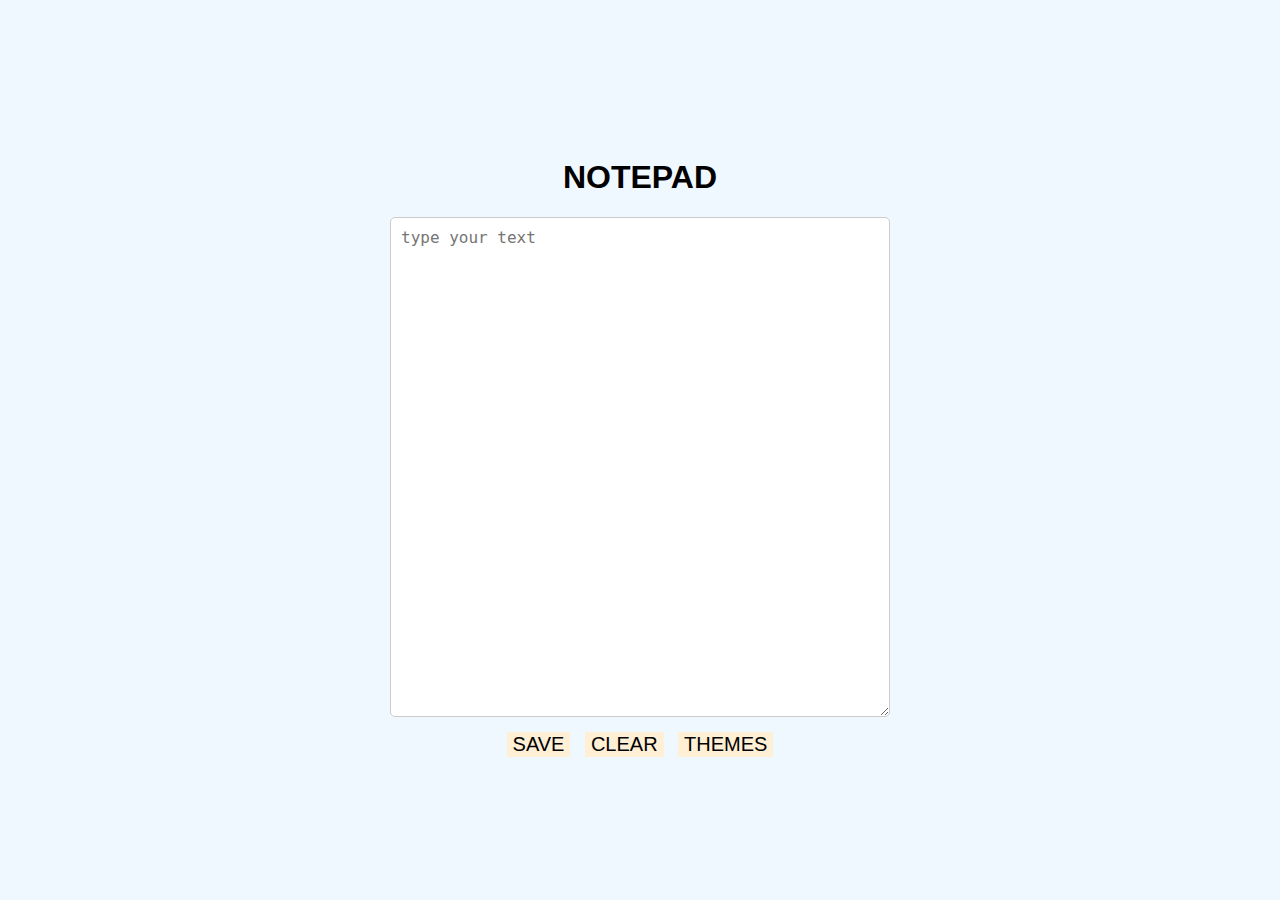
<file: index.html>
<html>
  <head>
    <title>notepad</title>
    <link rel="stylesheet" href="style.css">
  </head>
  <body>
    <div id="notepad">
      <h1>NOTEPAD </h1>
     <textarea id="areaoftext" placeholder="type your text"></textarea>
     <div class="buttons">
      <button id="save">SAVE</button>
      <button id="clear">CLEAR</button>
      <button id="themes">THEMES</button>

     </div>
    </div>
    <script src="script.js"></script>
  </body>
</html>
</file>
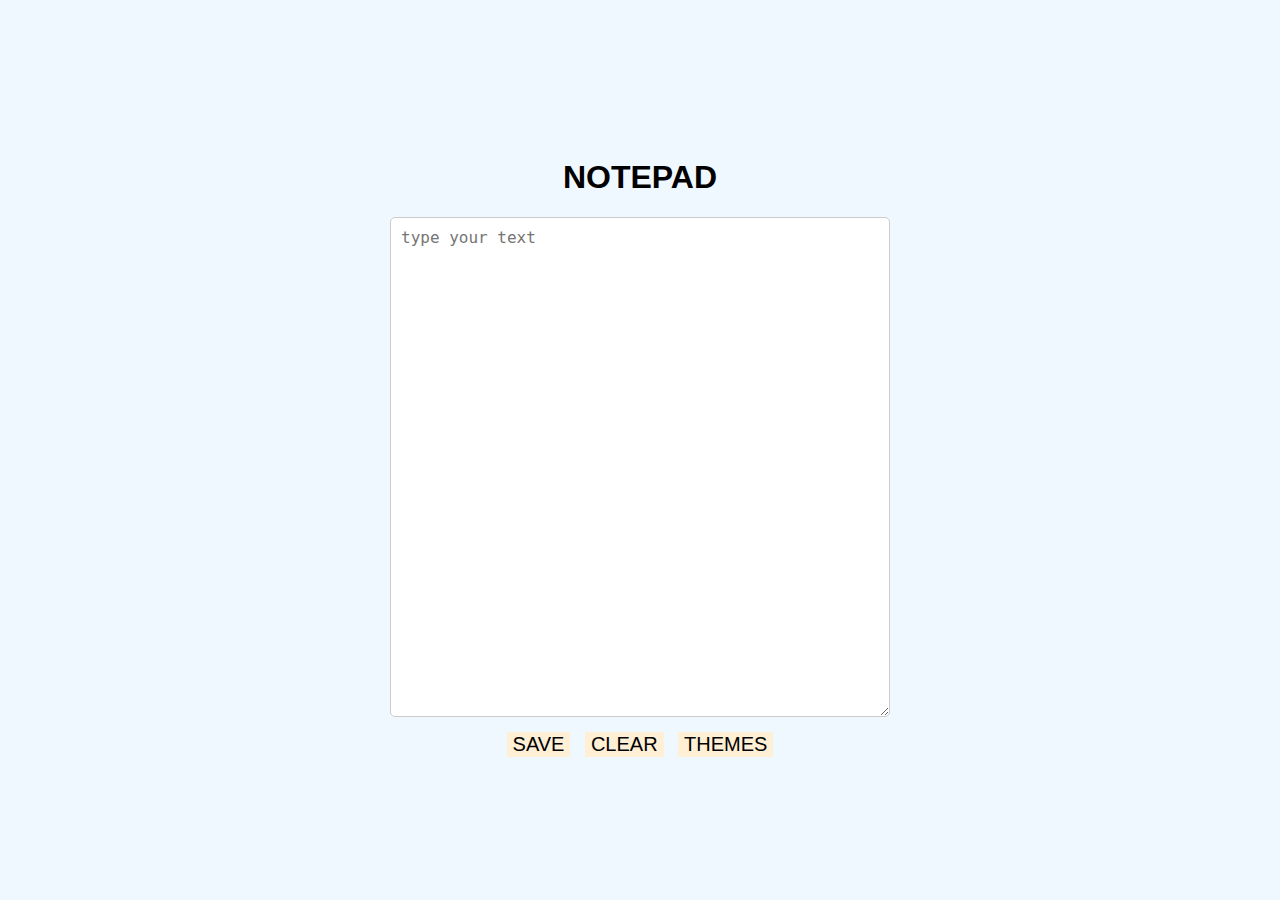
<file: basic.html>
<html>
  <head>
    <title>notepad</title>
    <link rel="stylesheet" href="style.css">
  </head>
  <body>
    <div id="notepad">
      <h1>NOTEPAD </h1>
     <textarea id="areaoftext" placeholder="type your text"></textarea>
     <div class="buttons">
      <button id="save">SAVE</button>
      <button id="clear">CLEAR</button>
      <button id="themes">THEMES</button>

     </div>
    </div>
    <script src="script.js"></script>
  </body>
</html>
</file>
<file: style.css>
body{
  align-items: center;
  text-align: center;
  top: 500;
  padding: 50px;
  display: flex;
  font-family: Arial, Helvetica, sans-serif;
  justify-content: center;
  background-color:aliceblue;
  margin: 0;
  padding: 0;

}
#notepad{
  max-width: fit-content;
  text-align: center;
}
textarea{
  width: 500;
  height: 500px;
  margin-bottom: 10px;
  padding: 10px;
  font-size: 16px;
  border: 1px solid #ccc;
  border-radius: 5px;
}
.buttons button{
cursor: pointer;
margin: 5px;
font-size: 20px;
border: 1px;
background-color:papayawhip;
}



.dark-mode{
  background-color: #2c2c2c;
  color: #f4f4f4;
}
.dark-mode textarea {
  background-color: #333;
  color: #fff;
  border: 1px solid white;
}
</file>
